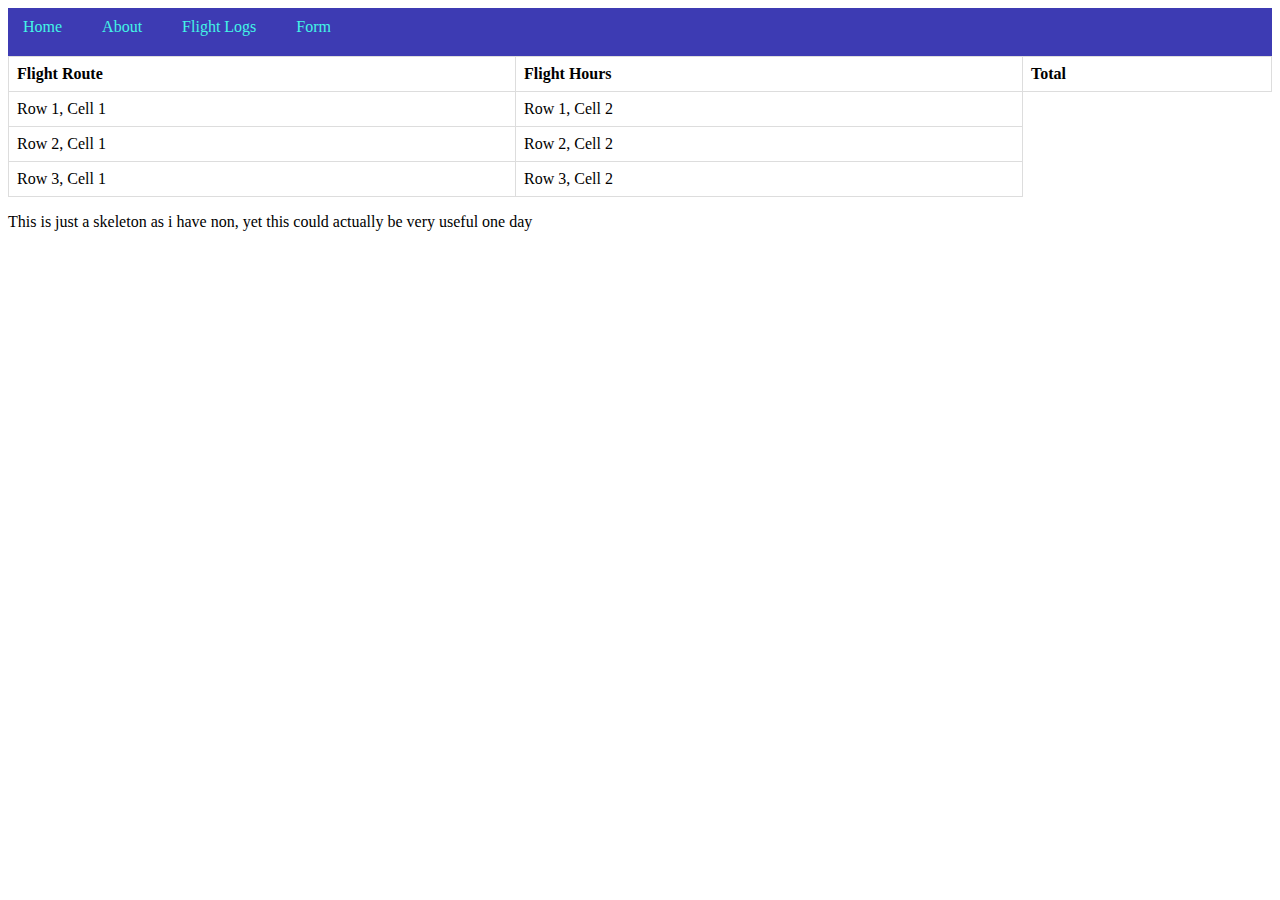
<file: flighthours.html>
<!DOCTYPE html>
<html>
  <link rel="icon" type="image/png" href="images/mygoat.png">
  <link rel="stylesheet" type="text/css" href="assignment3.css">

<head>
  <title>Charles Willis hours</title>
</head>
<body>
  <header>
    <nav>
      <ul>
        <li><a href="index.html">Home</a></li>
        <li><a href="about.html">About</a></li>
        <li><a href="flighthours.html">Flight Logs</a></li>
        <li><a href="form.html">Form</a></li>
      </ul>
    </nav>
  </header>

  <main>
    <section id="Hours">
      <table>
        <tr>
          <th>Flight Route</th>
          <th>Flight Hours</th>
          <th>Total</th>
        </tr>
        <tr>
          <td>Row 1, Cell 1</td>
          <td>Row 1, Cell 2</td>
        </tr>
        <tr>
          <td>Row 2, Cell 1</td>
          <td>Row 2, Cell 2</td>
        </tr>
        <tr>
          <td>Row 3, Cell 1</td>
          <td>Row 3, Cell 2</td>
        </tr>
      </table>
      
  </main>

  <footer>
    <p>This is just a skeleton as i have non, yet this could actually be very useful one day</p>
  </footer>
</body>
</html>
</file>
<file: assignment3.css>
* {
    box-sizing: border-box;
}

nav ul {
    list-style-type: none;
    margin: 0;
    overflow: hidden;
    background-color: #3d3bb3;
    padding: 0;
}

nav > ul > li {
    float: left;
}

nav ul li, nav ul li a {
    display: block;
}

nav ul li a {
    padding: 10px 15px;
    text-decoration: none;
    color: white;
    text-align: center;
}

#colorChangeMark {
    display: none; 
    width: 100%;
    max-width: 400px;
    height: 100px; 
    margin-top: 20px;
}
  
.night {
    background-color: black;
    display: block; 
}

.day {
    background-color: yellow;
    display: block; 
}
  
nav ul li + li {
    margin-left: 10px;
}

nav ul li a::before {
    color: red;
}

nav ul li a:hover {
    background-color: #111;
}

img {
    border: 2px solid black;
    padding: 5px;
    margin: 8px;
    max-width: 100%;
    height: auto;
}

table {
    border-collapse: collapse;
    width: 100%;
}

th, td {
    border: 1px solid #ddd;
    padding: 8px;
    text-align: left;
}

.flex-layout {
    display: flex;
    flex-direction: column;
}

a:active {
    color: #ff0000;
}
a[href] {
    color: #43f5e6;
}

a:hover {
    text-decoration: underline;
}

ul, ol {
    background-color: #f4f4f4;
    padding: 20px;
}

li {
    margin-bottom: 10px;
}

.grid-layout {
    display: grid;
    grid-template-columns: 1fr 2fr; 
}

body {
    font-family: 'Roboto', sans-serif;
}

.grid-areas-layout {
    display: grid;
    grid-template-areas: 
        "header header header"
        "nav content content"
        "footer footer footer";
    grid-template-rows: auto 1fr auto; 
    grid-template-columns: 1fr 3fr; 
}

.grid-areas-layout header {
    grid-area: header;
}

.grid-areas-layout nav {
    grid-area: nav;
}

.grid-areas-layout section {
    grid-area: content;
}

.grid-areas-layout footer {
    grid-area: footer;
}

@media (min-width: 768px) { /* i Just looked up a basic thing for this i dont know what you ment or wanted me to do but from what i found online this is what was asked*/
    
    .flex-layout, .grid-layout, .grid-areas-layout {
        flex-direction: row;
    }

    nav ul {
        flex-wrap: wrap;
        justify-content: center;
    }

    .grid-layout {
        grid-template-columns: repeat(2, 1fr);
    }
}

@media (min-width: 1024px) {
   
    body {
        font-family: 'Roboto', serif; 
    }

    .grid-layout {
        grid-template-columns: repeat(3, 1fr);
    }

    .grid-areas-layout {
        grid-template-columns: 200px auto 200px;
    }
}
</file>
